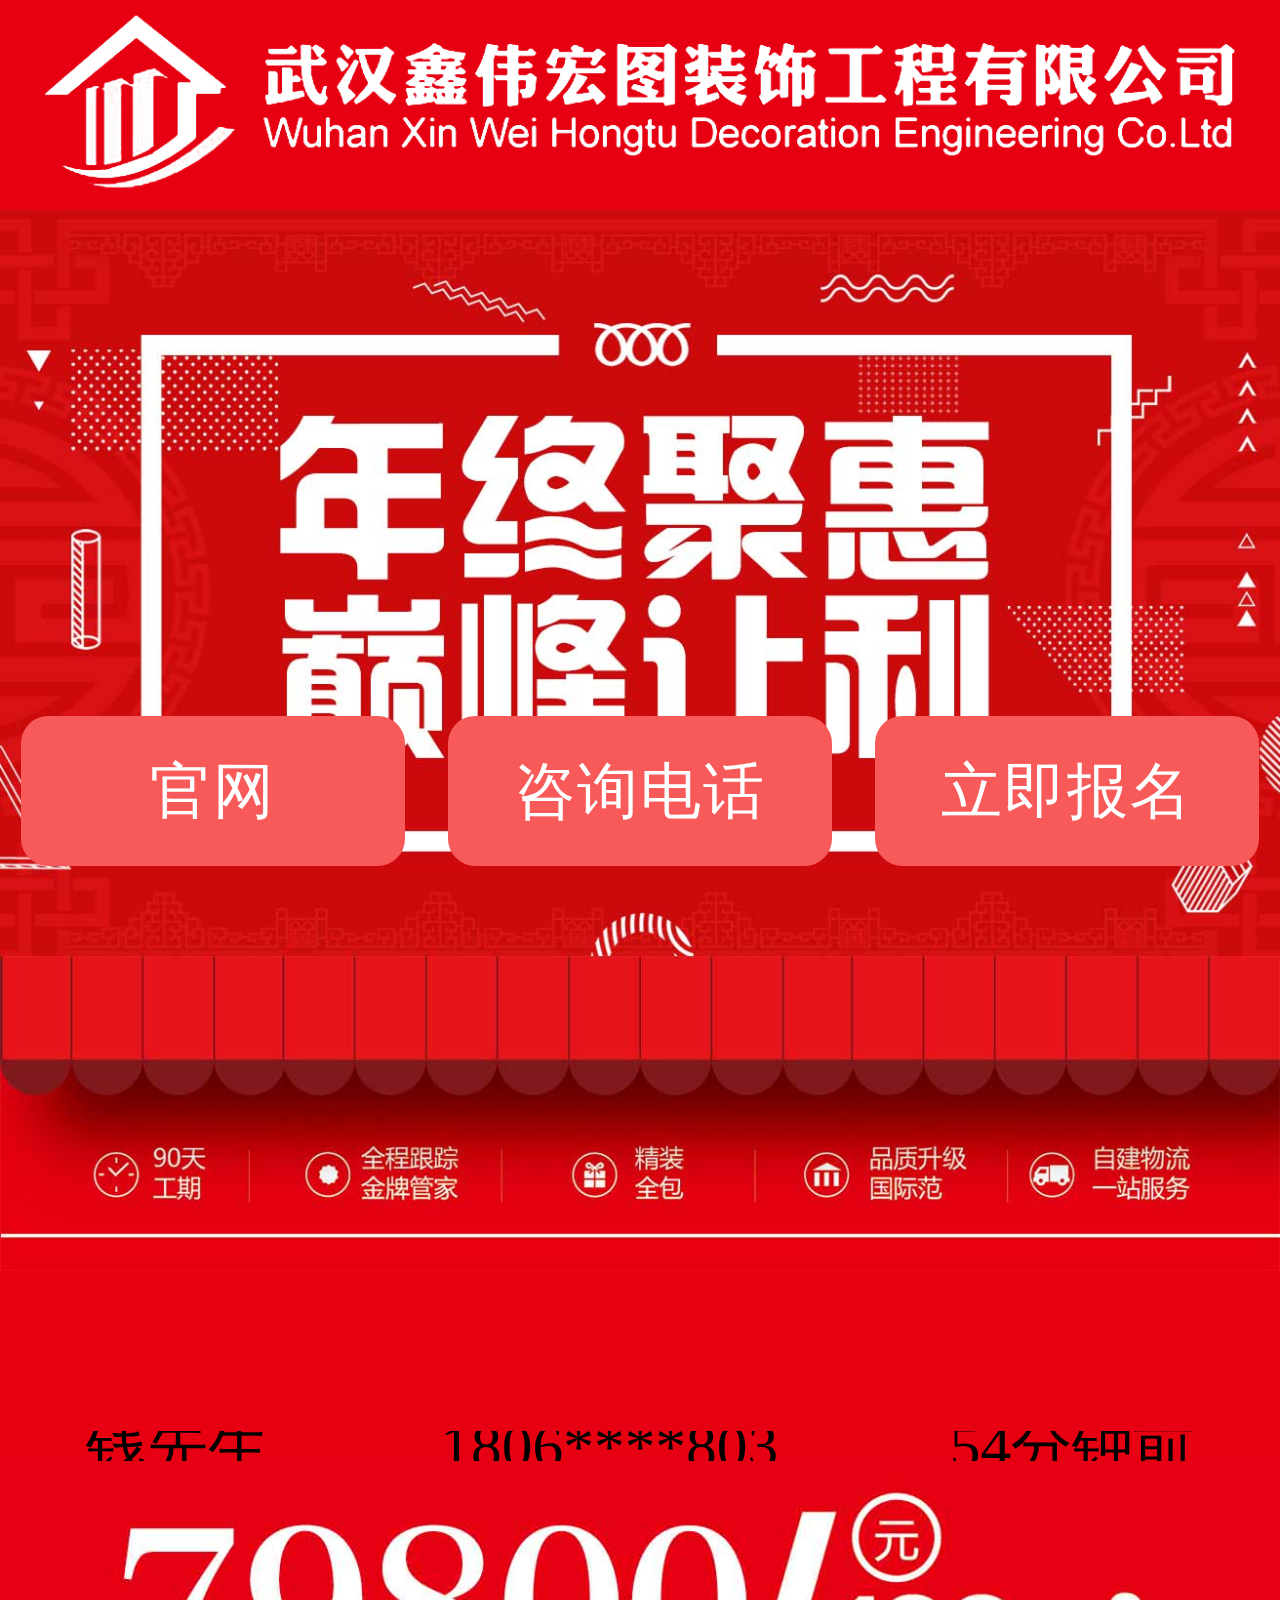
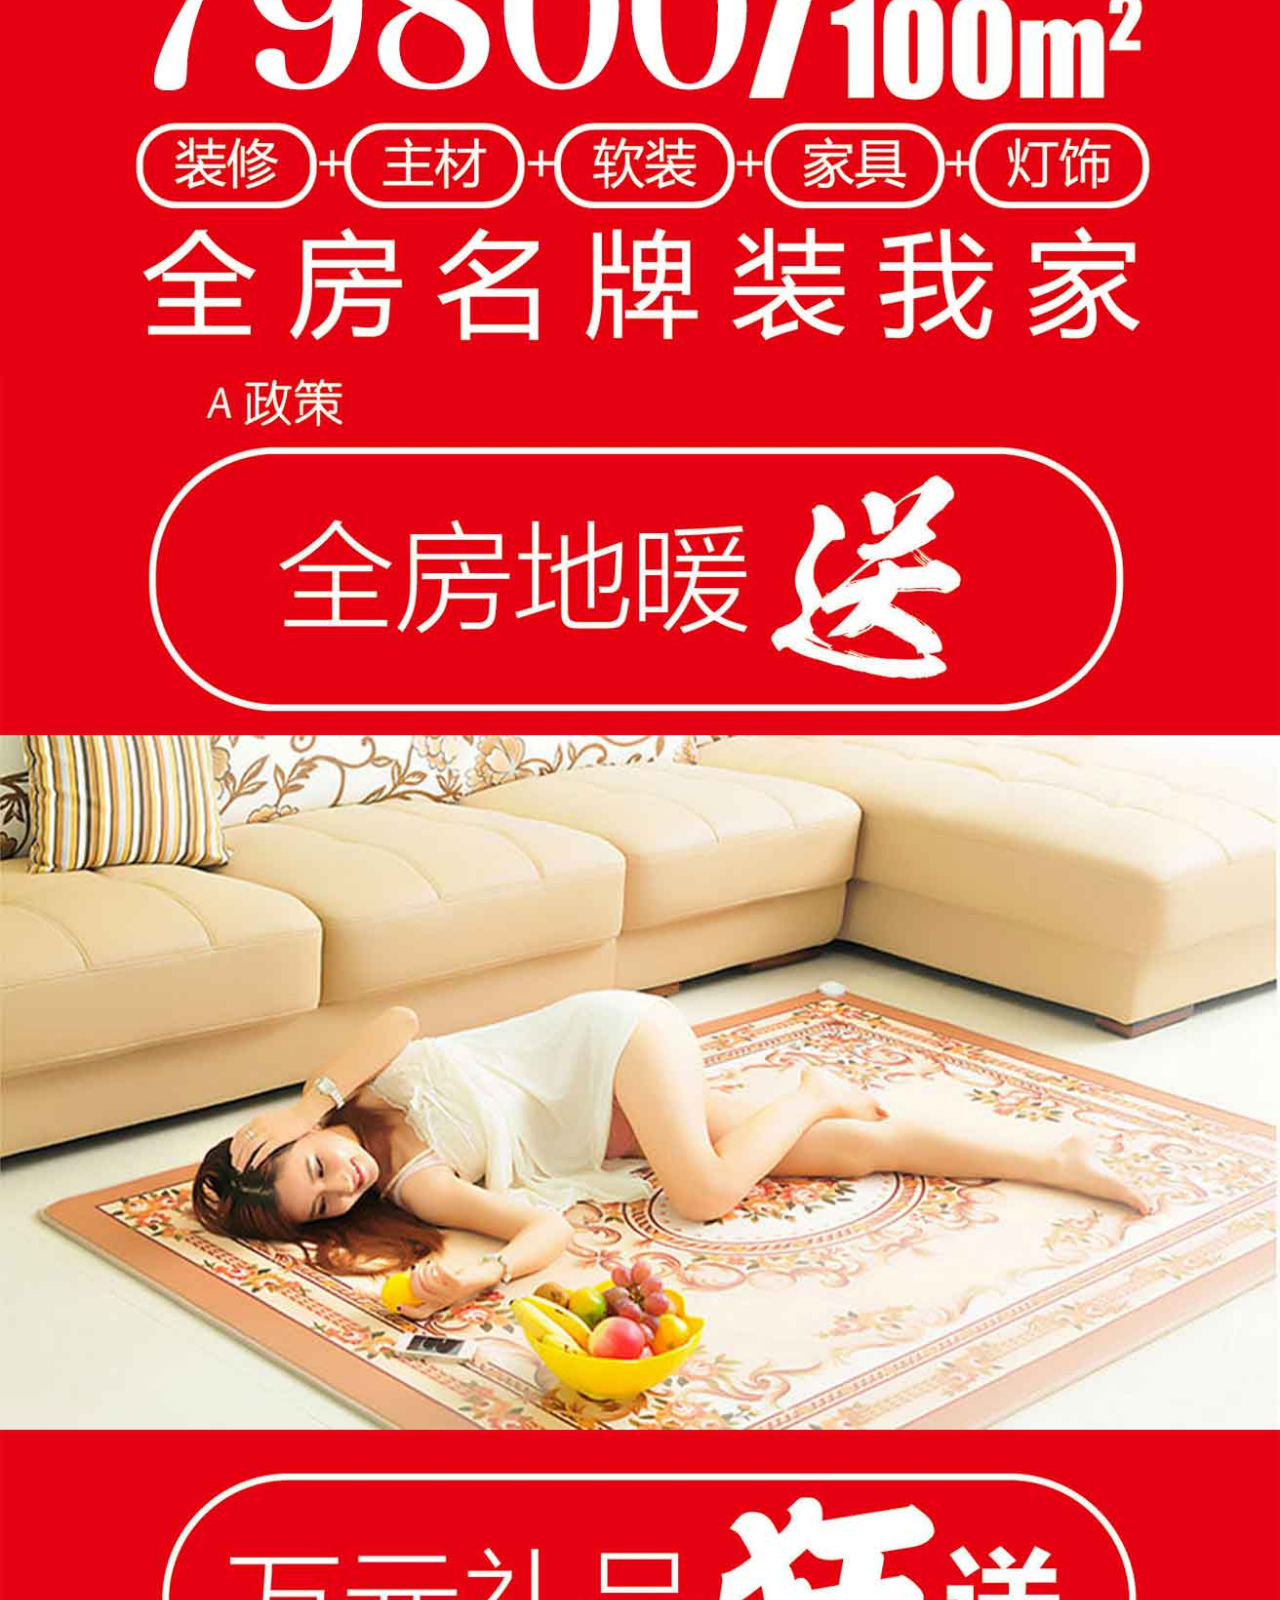
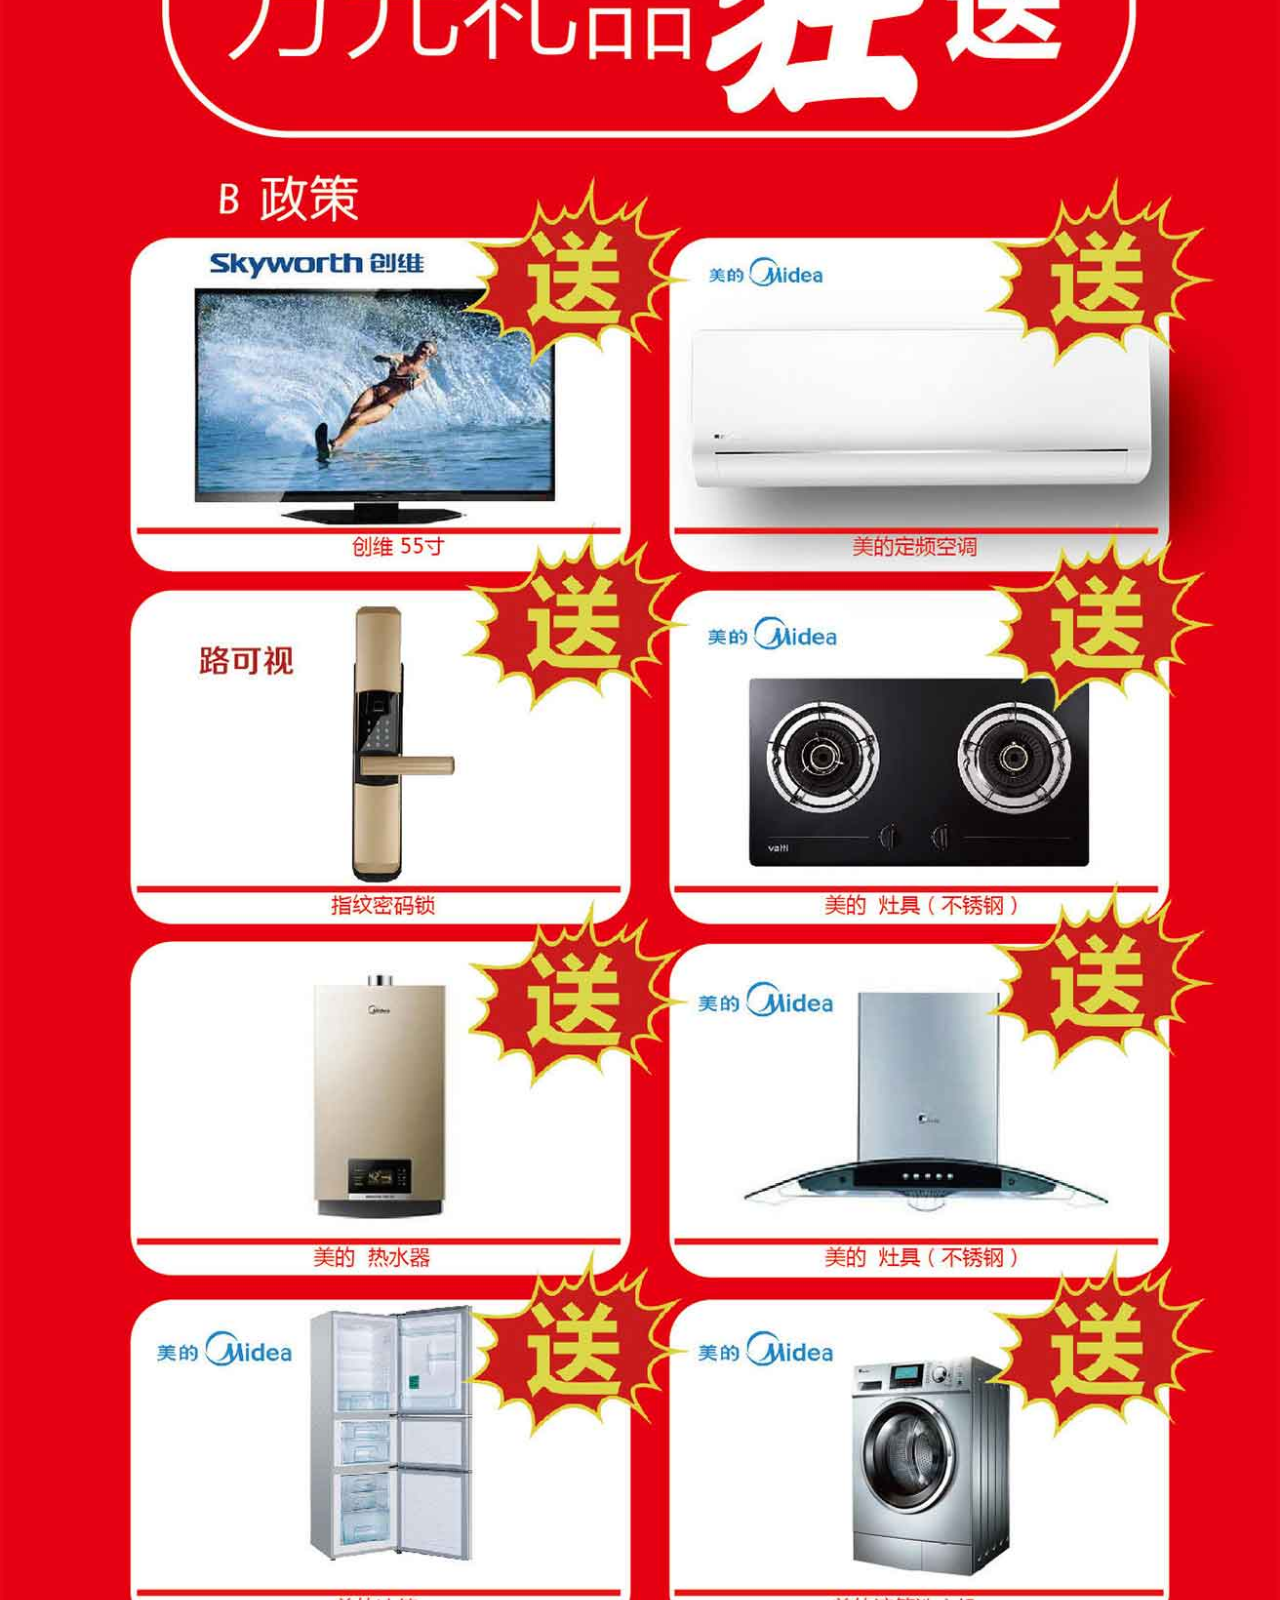
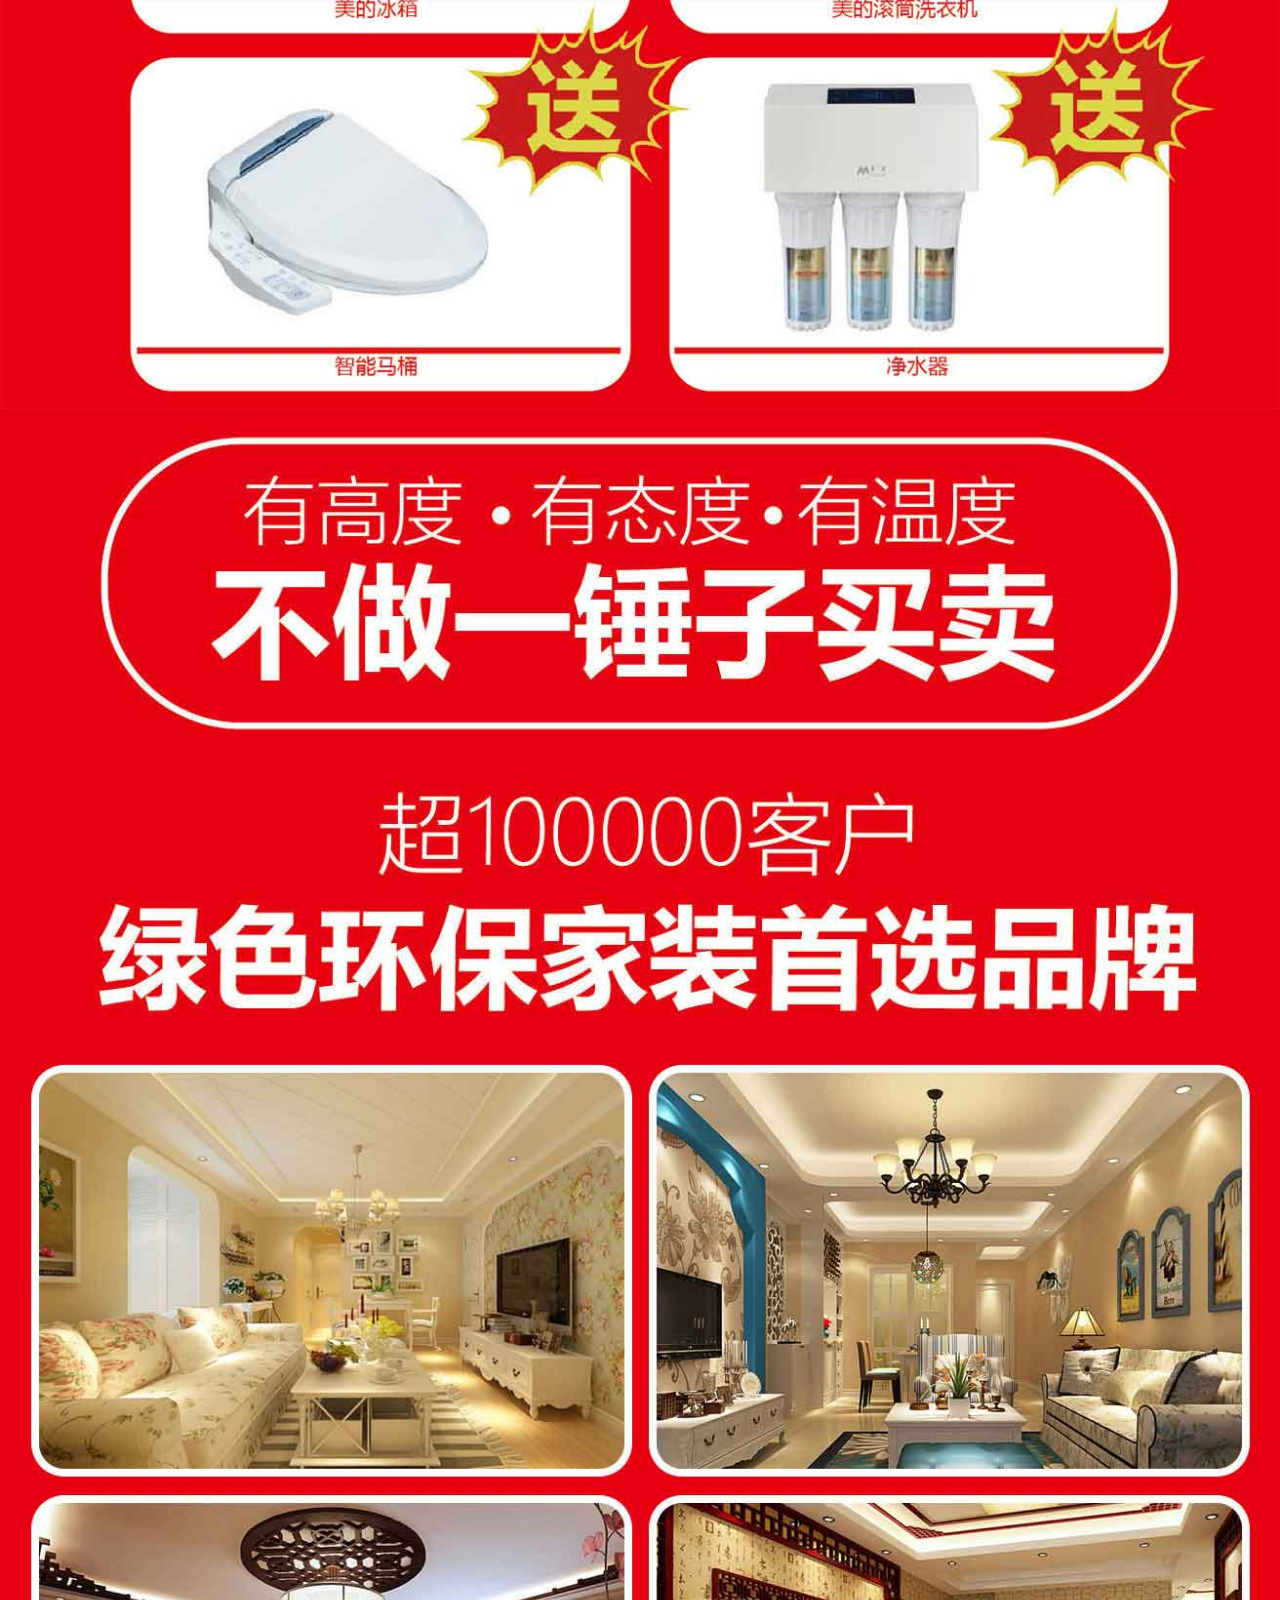
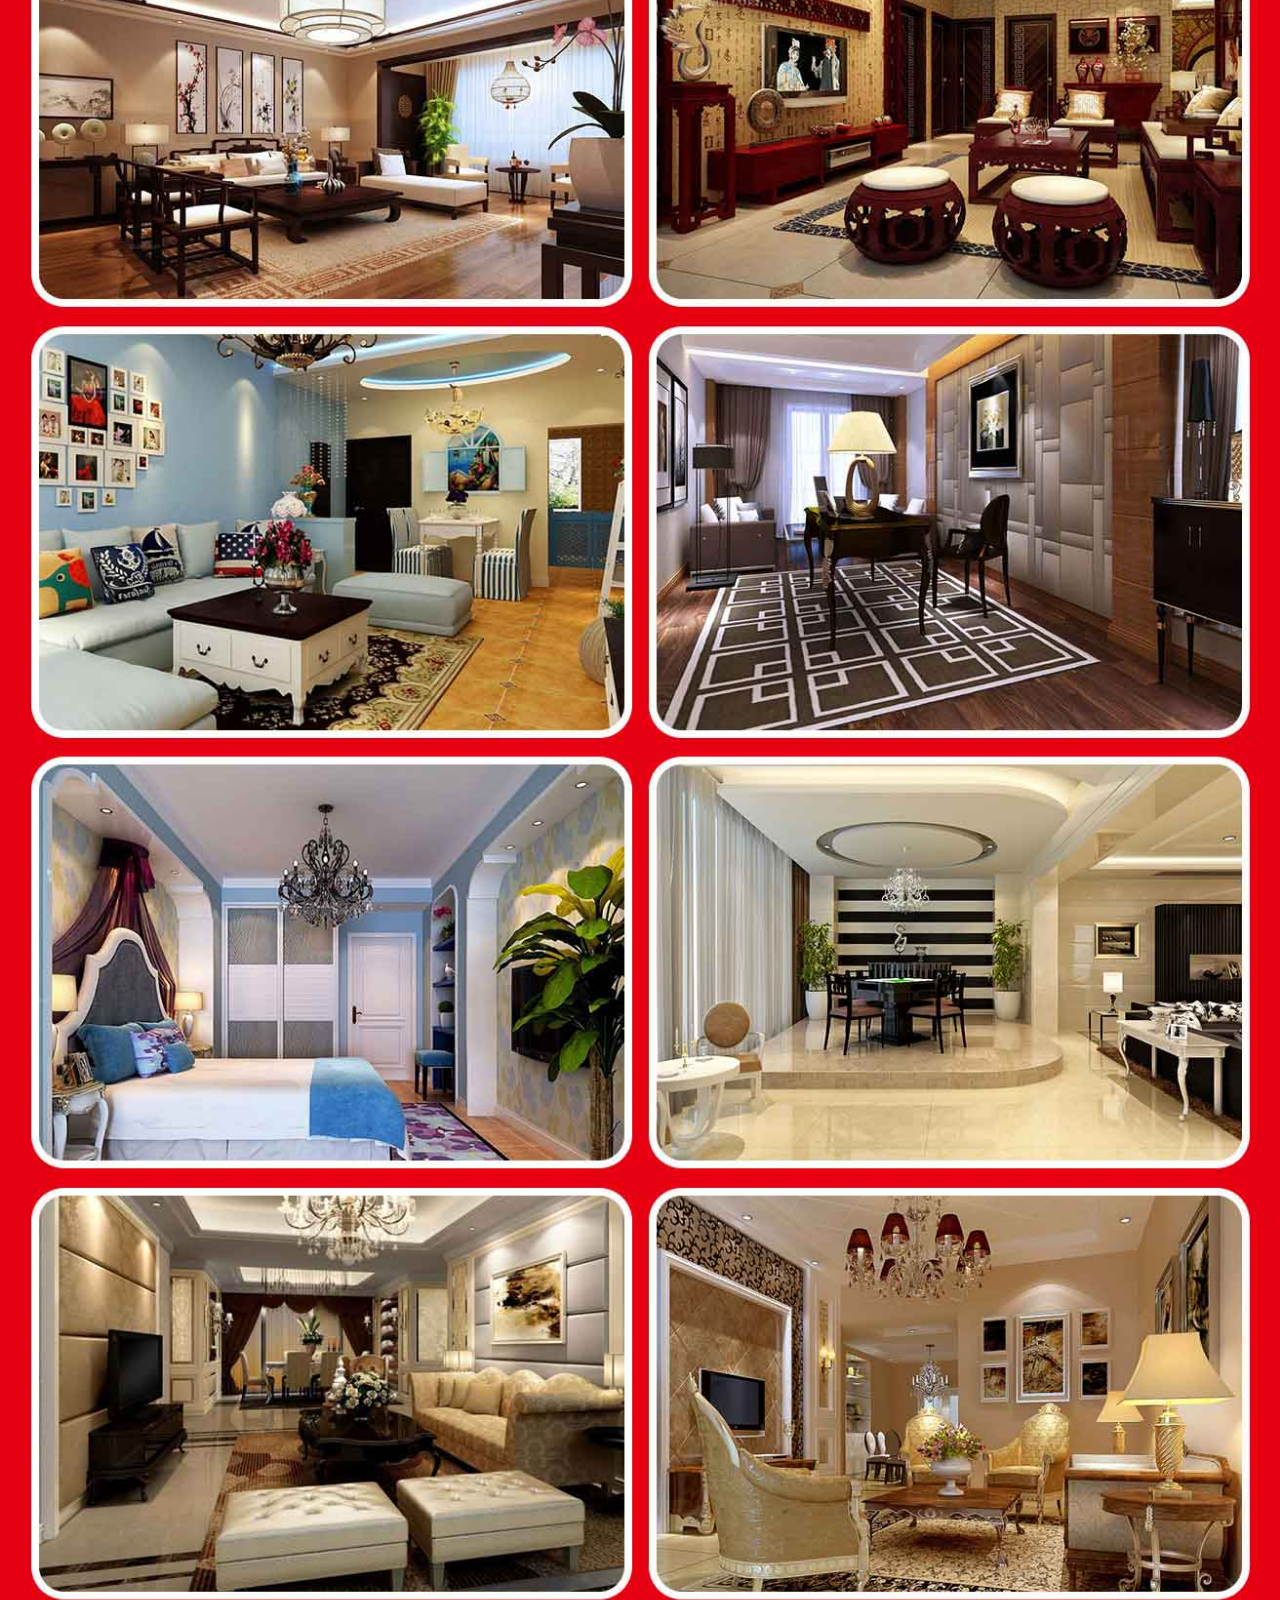
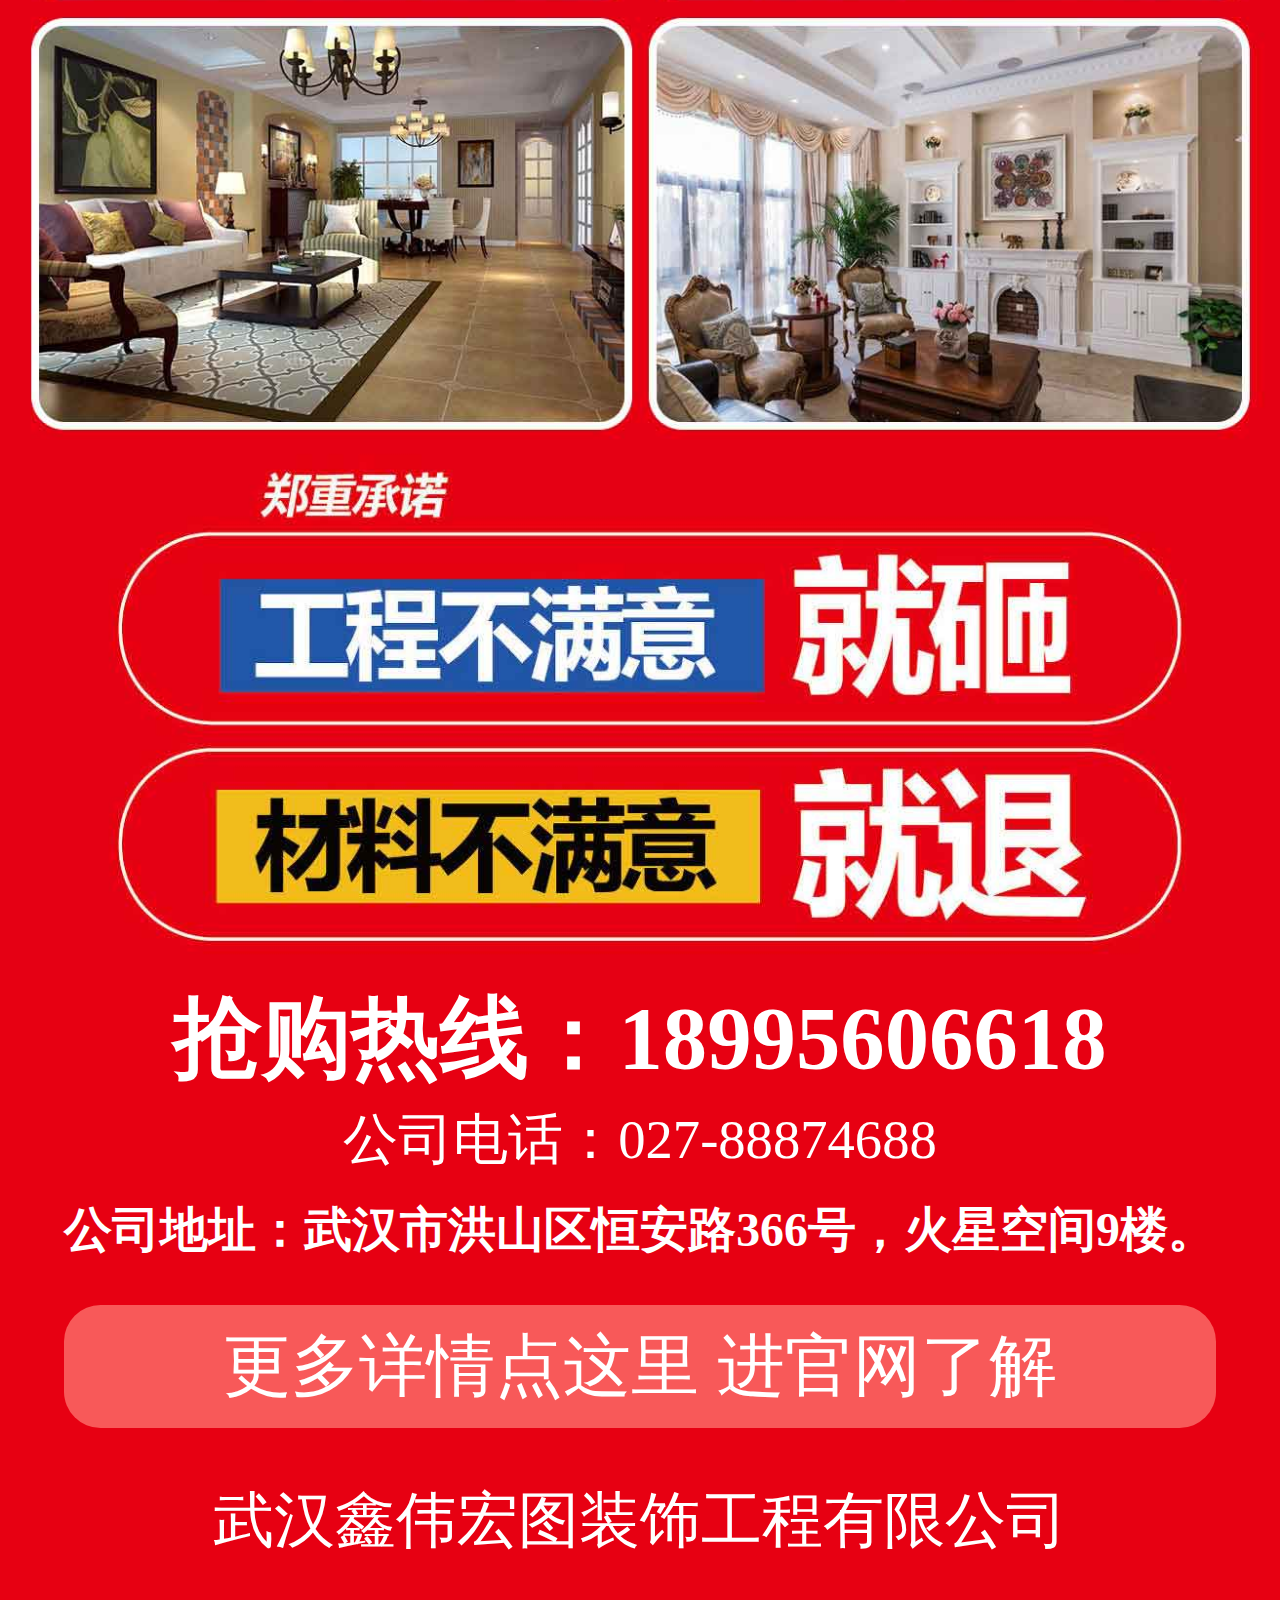
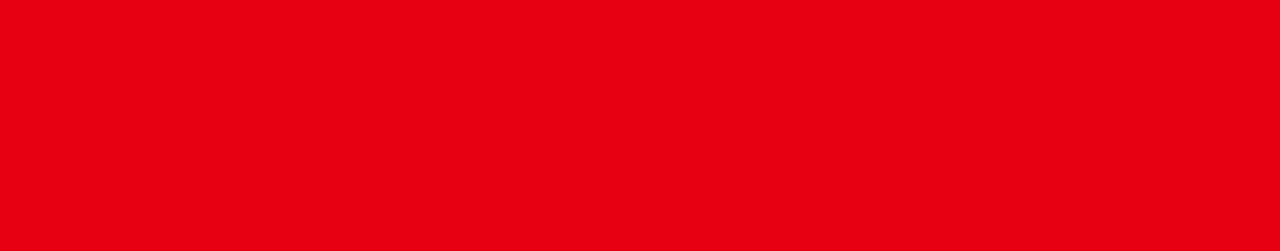
<file: index.html>
<!DOCTYPE html>
<html lang="en">
<head>
    <meta charset="UTF-8">
    <meta name="viewport" content="width=device-width,initial-scale=1.0, minimum-scale=1.0, maximum-scale=1.0, user-scalable=no"/>
    <title>鑫伟宏图</title>
    <link rel="stylesheet" href="css/index.css">
    <script src="js/common/jquery.js"></script>
    <script src="js/common/swiper.jquery.js"></script>
    <script src="js/common/resize.js"></script>
    <style>
        .swiper-container {
            margin-top: 10px;;
            height: 30px;
            line-height:30px;
        }
        .swiper-slide{
            overflow: hidden;
            display: flex;
            justify-content: space-around;
            align-items: center;
            font-size: .18rem;;
        }

    </style>
</head>
<body>
<img src="images/top.jpg" alt="">
<img src="images/submit.jpg" alt="">
<script charset="UTF-8" defer>(function(h){function n(a){return null===a?null:a.scrollHeight>a.clientHeight?a:n(a.parentNode)}function t(b){if(b.data){var f=JSON.parse(b.data);!f.height||p||q||(d.style.height=+f.height+"px");if(f.getter){b={};var f=[].concat(f.getter),k,h=f.length,m,c,g,e;for(k=0;k<h;k++){m=k;c=f[k]||{};c.n&&(m=c.n);g=null;try{switch(c.t){case "window":e=window;break;case "scrollParent":e=n(a)||window;break;default:e=a}if(c.e)if("rect"===c.v){g={};var l=e.getBoundingClientRect();g={top:l.top,left:l.left,width:l.width,height:l.height}}else g=e[c.v].apply(e,[].concat(c.e))||!0;else c.s?(e[c.v]=c.s,g=!0):g=e[c.v]||!1}catch(u){}b[m]=g}b.innerState=!p&&!q;a.contentWindow.postMessage(JSON.stringify({queryRes:b}),"*")}}}for(var r=h.document,b=r.documentElement;b.childNodes.length&&1==b.lastChild.nodeType;)b=b.lastChild;var d=b.parentNode,a=r.createElement("iframe");d.style.overflowY="auto";d.style.overflowX="hidden";var p=d.style.height&&"auto"!==d.style.height,q="absolute"===d.style.position||window.getComputedStyle&&"absolute"===window.getComputedStyle(d,null).getPropertyValue("position")||d.currentStyle&&"absolute"===d.currentStyle.position;h.addEventListener&&h.addEventListener("message",t,!1);a.src="http://cn.mikecrm.com/BRgn2HP";a.id="mkinBRgn2HP";a.onload=function(){a.contentWindow.postMessage(JSON.stringify({cif:1}),"*")};a.frameBorder=0;a.scrolling="no";a.style.display="block";a.style.minWidth="100%";a.style.width="100px";a.style.height="100%";a.style.border="none";a.style.overflow="auto";d.insertBefore(a,b)})(window);</script>

<div class="swiper-container">
    <div class="swiper-wrapper">
        <div class="swiper-slide">
            <span class="text name">赵先生</span >
            <span class="text phone">1896****907</span>
            <span class="text time">37分钟前</span>
        </div>
        <div class="swiper-slide">
            <span class="text name">钱先生</span >
            <span class="text phone">1806****803</span>
            <span class="text time">54分钟前</span>
        </div>
        <div class="swiper-slide">
            <span class="text name">孙先生</span >
            <span class="text phone">1816****704</span>
            <span class="text time">1小时前</span>
        </div>
        <div class="swiper-slide">
            <span class="text name">李先生</span >
            <span class="text phone">1556****605</span>
            <span class="text time">2小时前</span>
        </div>
        <div class="swiper-slide">
            <span class="text name">周先生</span >
            <span class="text phone">1506****506</span>
            <span class="text time">3小时前</span>
        </div>
        <div class="swiper-slide">
            <span class="text name">吴先生</span >
            <span class="text phone">1306****203</span>
            <span class="text time">4小时前</span>
        </div>
        <div class="swiper-slide">
            <span class="text name">郑先生</span >
            <span class="text phone">1316****305</span>
            <span class="text time">5小时前</span>
        </div>
    </div>
</div>

<img src="images/index.jpg" alt="">
<p style="font-size: .26rem;font-weight: 600">抢购热线：18995606618</p>
<p style="font-size: .16rem;line-height: .26rem;">公司电话：027-88874688 </p>
<p  style="line-height: .24rem;"><b style="font-size: .14rem;">公司地址：武汉市洪山区恒安路366号，火星空间9楼。</b></p>
<div>
    <a class="jinru" href="http://m.xwhtzs.com/html/zthd/3273.html" >更多详情点这里 进官网了解</a>
</div>

<p  class="pad">武汉鑫伟宏图装饰工程有限公司</p>
<div class="footer">
    <!--<a style="display: none" class="weixin" href="weixin://13971063727"><div class="icon"></div>微信咨询</a>
    <a class="tel" href="tel:13971063723"><div class="icon"></div>电话咨询</a>
    <a class="shouye" href="http://xwhtzs.com/"><div class="icon"></div>官网</a>-->
    <a style="" class="" href="">官网</a>
    <a style="" class="" href="">咨询电话</a>
    <a style="" class="" href="./submit.html">立即报名</a>
</div>
<script>
    var mySwiper = new Swiper('.swiper-container', {
        direction : 'vertical',
        loop : true,
        autoplay:true,
        speed:1500,
        pagination: '.swiper-pagination',
        paginationClickable: true
    });
</script>

</body>

</html>
</file>
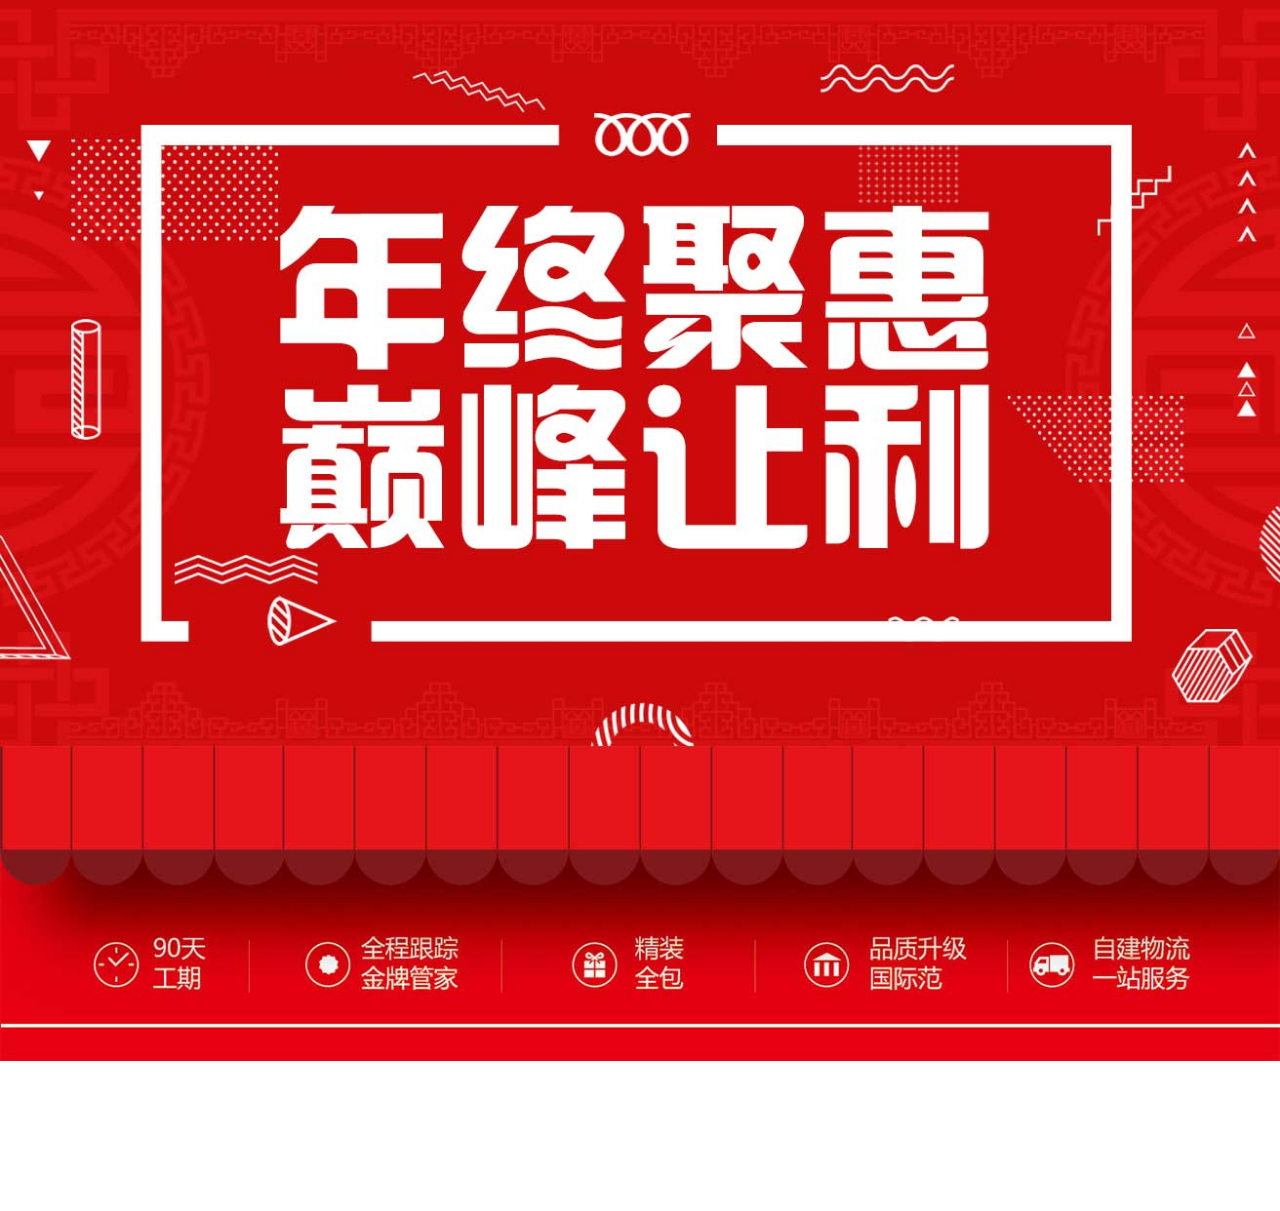
<file: submit.html>
<!DOCTYPE html>
<html lang="en">
<head>
    <meta charset="UTF-8">
    <meta name="viewport" content="width=device-width,initial-scale=1.0, minimum-scale=1.0, maximum-scale=1.0, user-scalable=no"/>
    <title>鑫伟宏图</title>
    <script src="js/common/jquery.js"></script>
    <script src="js/common/swiper.jquery.js"></script>
    <script src="js/common/resize.js"></script>
    <style>
        *{padding:0;margin:0;}
        img{border:0}
    </style>

    <script>
        //window.location.replace("http://www.baidu.com")//   js跳转
        //window.location.href="http://www.baidu.com";
    </script>
</head>
<body>
<img style="width:100%;display: block" src="images/submit.jpg" alt="">
<script charset="UTF-8" defer>(function(h){function n(a){return null===a?null:a.scrollHeight>a.clientHeight?a:n(a.parentNode)}function t(b){if(b.data){var f=JSON.parse(b.data);!f.height||p||q||(d.style.height=+f.height+"px");if(f.getter){b={};var f=[].concat(f.getter),k,h=f.length,m,c,g,e;for(k=0;k<h;k++){m=k;c=f[k]||{};c.n&&(m=c.n);g=null;try{switch(c.t){case "window":e=window;break;case "scrollParent":e=n(a)||window;break;default:e=a}if(c.e)if("rect"===c.v){g={};var l=e.getBoundingClientRect();g={top:l.top,left:l.left,width:l.width,height:l.height}}else g=e[c.v].apply(e,[].concat(c.e))||!0;else c.s?(e[c.v]=c.s,g=!0):g=e[c.v]||!1}catch(u){}b[m]=g}b.innerState=!p&&!q;a.contentWindow.postMessage(JSON.stringify({queryRes:b}),"*")}}}for(var r=h.document,b=r.documentElement;b.childNodes.length&&1==b.lastChild.nodeType;)b=b.lastChild;var d=b.parentNode,a=r.createElement("iframe");d.style.overflowY="auto";d.style.overflowX="hidden";var p=d.style.height&&"auto"!==d.style.height,q="absolute"===d.style.position||window.getComputedStyle&&"absolute"===window.getComputedStyle(d,null).getPropertyValue("position")||d.currentStyle&&"absolute"===d.currentStyle.position;h.addEventListener&&h.addEventListener("message",t,!1);a.src="http://cn.mikecrm.com/BRgn2HP";a.id="mkinBRgn2HP";a.onload=function(){a.contentWindow.postMessage(JSON.stringify({cif:1}),"*")};a.frameBorder=0;a.scrolling="no";a.style.display="block";a.style.minWidth="100%";a.style.width="100px";a.style.height="100%";a.style.border="none";a.style.overflow="auto";d.insertBefore(a,b)})(window);</script>
<div></div>

<script>

</script>
</body>
</html>
</file>
<file: css/index.css>
@charset "UTF-8";
/*! normalize.css v5.0.0 | MIT License | github.com/necolas/normalize.css */
/**
 * 1. Change the default font family in all browsers (opinionated).
 * 2. Correct the line height in all browsers.
 * 3. Prevent adjustments of font size after orientation changes in
 *    IE on Windows Phone and in iOS.
 */
/* Document
   ========================================================================== */
html {
  font-family: sans-serif;
  /* 1 */
  line-height: 1.15;
  /* 2 */
  -ms-text-size-adjust: 100%;
  /* 3 */
  -webkit-text-size-adjust: 100%;
  /* 3 */ }

/* Sections
   ========================================================================== */
/**
 * Remove the margin in all browsers (opinionated).
 */
body {
  margin: 0; }

/**
 * Add the correct display in IE 9-.
 */
article,
aside,
footer,
header,
nav,
section {
  display: block; }

/**
 * Correct the font size and margin on `h1` elements within `section` and
 * `article` contexts in Chrome, Firefox, and Safari.
 */
h1 {
  font-size: 2em;
  margin: 0.67em 0; }

/* Grouping content
   ========================================================================== */
/**
 * Add the correct display in IE 9-.
 * 1. Add the correct display in IE.
 */
figcaption,
figure,
main {
  /* 1 */
  display: block; }

/**
 * Add the correct margin in IE 8.
 */
figure {
  margin: 1em 40px; }

/**
 * 1. Add the correct box sizing in Firefox.
 * 2. Show the overflow in Edge and IE.
 */
hr {
  box-sizing: content-box;
  /* 1 */
  height: 0;
  /* 1 */
  overflow: visible;
  /* 2 */ }

/**
 * 1. Correct the inheritance and scaling of font size in all browsers.
 * 2. Correct the odd `em` font sizing in all browsers.
 */
pre {
  font-family: monospace, monospace;
  /* 1 */
  font-size: 1em;
  /* 2 */ }

/* Text-level semantics
   ========================================================================== */
/**
 * 1. Remove the gray background on active links in IE 10.
 * 2. Remove gaps in links underline in iOS 8+ and Safari 8+.
 */
a {
  background-color: transparent;
  /* 1 */
  -webkit-text-decoration-skip: objects;
  /* 2 */ }

/**
 * Remove the outline on focused links when they are also active or hovered
 * in all browsers (opinionated).
 */
a:active,
a:hover {
  outline-width: 0; }

/**
 * 1. Remove the bottom border in Firefox 39-.
 * 2. Add the correct text decoration in Chrome, Edge, IE, Opera, and Safari.
 */
abbr[title] {
  border-bottom: none;
  /* 1 */
  text-decoration: underline;
  /* 2 */
  text-decoration: underline dotted;
  /* 2 */ }

/**
 * Prevent the duplicate application of `bolder` by the next rule in Safari 6.
 */
b,
strong {
  font-weight: inherit; }

/**
 * Add the correct font weight in Chrome, Edge, and Safari.
 */
b,
strong {
  font-weight: bolder; }

/**
 * 1. Correct the inheritance and scaling of font size in all browsers.
 * 2. Correct the odd `em` font sizing in all browsers.
 */
code,
kbd,
samp {
  font-family: monospace, monospace;
  /* 1 */
  font-size: 1em;
  /* 2 */ }

/**
 * Add the correct font style in Android 4.3-.
 */
dfn {
  font-style: italic; }

/**
 * Add the correct background and color in IE 9-.
 */
mark {
  background-color: #ff0;
  color: #000; }

/**
 * Add the correct font size in all browsers.
 */
small {
  font-size: 80%; }

/**
 * Prevent `sub` and `sup` elements from affecting the line height in
 * all browsers.
 */
sub,
sup {
  font-size: 75%;
  line-height: 0;
  position: relative;
  vertical-align: baseline; }

sub {
  bottom: -0.25em; }

sup {
  top: -0.5em; }

/* Embedded content
   ========================================================================== */
/**
 * Add the correct display in IE 9-.
 */
audio,
video {
  display: inline-block; }

/**
 * Add the correct display in iOS 4-7.
 */
audio:not([controls]) {
  display: none;
  height: 0; }

/**
 * Remove the border on images inside links in IE 10-.
 */
img {
  border-style: none; }

/**
 * Hide the overflow in IE.
 */
svg:not(:root) {
  overflow: hidden; }

/* Forms
   ========================================================================== */
/**
 * 1. Change the font styles in all browsers (opinionated).
 * 2. Remove the margin in Firefox and Safari.
 */
button,
input,
optgroup,
select,
textarea {
  font-family: sans-serif;
  /* 1 */
  font-size: 100%;
  /* 1 */
  line-height: 1.15;
  /* 1 */
  margin: 0;
  /* 2 */ }

/**
 * Show the overflow in IE.
 * 1. Show the overflow in Edge.
 */
button,
input {
  /* 1 */
  overflow: visible; }

/**
 * Remove the inheritance of text transform in Edge, Firefox, and IE.
 * 1. Remove the inheritance of text transform in Firefox.
 */
button,
select {
  /* 1 */
  text-transform: none; }

/**
 * 1. Prevent a WebKit bug where (2) destroys native `audio` and `video`
 *    controls in Android 4.
 * 2. Correct the inability to style clickable types in iOS and Safari.
 */
button,
html [type="button"],
[type="reset"],
[type="submit"] {
  -webkit-appearance: button;
  /* 2 */ }

/**
 * Remove the inner border and padding in Firefox.
 */
button::-moz-focus-inner,
[type="button"]::-moz-focus-inner,
[type="reset"]::-moz-focus-inner,
[type="submit"]::-moz-focus-inner {
  border-style: none;
  padding: 0; }

/**
 * Restore the focus styles unset by the previous rule.
 */
button:-moz-focusring,
[type="button"]:-moz-focusring,
[type="reset"]:-moz-focusring,
[type="submit"]:-moz-focusring {
  outline: 1px dotted ButtonText; }

/**
 * Change the border, margin, and padding in all browsers (opinionated).
 */
fieldset {
  border: 1px solid #c0c0c0;
  margin: 0 2px;
  padding: 0.35em 0.625em 0.75em; }

/**
 * 1. Correct the text wrapping in Edge and IE.
 * 2. Correct the color inheritance from `fieldset` elements in IE.
 * 3. Remove the padding so developers are not caught out when they zero out
 *    `fieldset` elements in all browsers.
 */
legend {
  box-sizing: border-box;
  /* 1 */
  color: inherit;
  /* 2 */
  display: table;
  /* 1 */
  max-width: 100%;
  /* 1 */
  padding: 0;
  /* 3 */
  white-space: normal;
  /* 1 */ }

/**
 * 1. Add the correct display in IE 9-.
 * 2. Add the correct vertical alignment in Chrome, Firefox, and Opera.
 */
progress {
  display: inline-block;
  /* 1 */
  vertical-align: baseline;
  /* 2 */ }

/**
 * Remove the default vertical scrollbar in IE.
 */
textarea {
  overflow: auto; }

/**
 * 1. Add the correct box sizing in IE 10-.
 * 2. Remove the padding in IE 10-.
 */
[type="checkbox"],
[type="radio"] {
  box-sizing: border-box;
  /* 1 */
  padding: 0;
  /* 2 */ }

/**
 * Correct the cursor style of increment and decrement buttons in Chrome.
 */
[type="number"]::-webkit-inner-spin-button,
[type="number"]::-webkit-outer-spin-button {
  height: auto; }

/**
 * 1. Correct the odd appearance in Chrome and Safari.
 * 2. Correct the outline style in Safari.
 */
[type="search"] {
  -webkit-appearance: textfield;
  /* 1 */
  outline-offset: -2px;
  /* 2 */ }

/**
 * Remove the inner padding and cancel buttons in Chrome and Safari on macOS.
 */
[type="search"]::-webkit-search-cancel-button,
[type="search"]::-webkit-search-decoration {
  -webkit-appearance: none; }

/**
 * 1. Correct the inability to style clickable types in iOS and Safari.
 * 2. Change font properties to `inherit` in Safari.
 */
::-webkit-file-upload-button {
  -webkit-appearance: button;
  /* 1 */
  font: inherit;
  /* 2 */ }

/* Interactive
   ========================================================================== */
/*
 * Add the correct display in IE 9-.
 * 1. Add the correct display in Edge, IE, and Firefox.
 */
details,
menu {
  display: block; }

/*
 * Add the correct display in all browsers.
 */
summary {
  display: list-item; }

/* Scripting
   ========================================================================== */
/**
 * Add the correct display in IE 9-.
 */
canvas {
  display: inline-block; }

/**
 * Add the correct display in IE.
 */
template {
  display: none; }

/* Hidden
   ========================================================================== */
/**
 * Add the correct display in IE 10-.
 */
[hidden] {
  display: none; }

/**
 * Swiper 3.4.1
 * Most modern mobile touch slider and framework with hardware accelerated transitions
 * 
 * http://www.idangero.us/swiper/
 * 
 * Copyright 2016, Vladimir Kharlampidi
 * The iDangero.us
 * http://www.idangero.us/
 * 
 * Licensed under MIT
 * 
 * Released on: December 13, 2016
 */
.swiper-container {
  margin-left: auto;
  margin-right: auto;
  position: relative;
  overflow: hidden;
  z-index: 1; }

.swiper-container-no-flexbox .swiper-slide {
  float: left; }

.swiper-container-vertical > .swiper-wrapper {
  -webkit-box-orient: vertical;
  -moz-box-orient: vertical;
  -ms-flex-direction: column;
  -webkit-flex-direction: column;
  flex-direction: column; }

.swiper-wrapper {
  position: relative;
  width: 100%;
  height: 100%;
  z-index: 1;
  display: -webkit-box;
  display: -moz-box;
  display: -ms-flexbox;
  display: -webkit-flex;
  display: flex;
  -webkit-transition-property: -webkit-transform;
  -moz-transition-property: -moz-transform;
  -o-transition-property: -o-transform;
  -ms-transition-property: -ms-transform;
  transition-property: transform;
  -webkit-box-sizing: content-box;
  -moz-box-sizing: content-box;
  box-sizing: content-box; }

.swiper-container-android .swiper-slide, .swiper-wrapper {
  -webkit-transform: translate3d(0, 0, 0);
  -moz-transform: translate3d(0, 0, 0);
  -o-transform: translate(0, 0);
  -ms-transform: translate3d(0, 0, 0);
  transform: translate3d(0, 0, 0); }

.swiper-container-multirow > .swiper-wrapper {
  -webkit-box-lines: multiple;
  -moz-box-lines: multiple;
  -ms-flex-wrap: wrap;
  -webkit-flex-wrap: wrap;
  flex-wrap: wrap; }

.swiper-container-free-mode > .swiper-wrapper {
  -webkit-transition-timing-function: ease-out;
  -moz-transition-timing-function: ease-out;
  -ms-transition-timing-function: ease-out;
  -o-transition-timing-function: ease-out;
  transition-timing-function: ease-out;
  margin: 0 auto; }

.swiper-slide {
  -webkit-flex-shrink: 0;
  -ms-flex: 0 0 auto;
  flex-shrink: 0;
  width: 100%;
  height: 100%;
  position: relative; }

.swiper-container-autoheight, .swiper-container-autoheight .swiper-slide {
  height: auto; }

.swiper-container-autoheight .swiper-wrapper {
  -webkit-box-align: start;
  -ms-flex-align: start;
  -webkit-align-items: flex-start;
  align-items: flex-start;
  -webkit-transition-property: -webkit-transform,height;
  -moz-transition-property: -moz-transform;
  -o-transition-property: -o-transform;
  -ms-transition-property: -ms-transform;
  transition-property: transform,height; }

.swiper-container .swiper-notification {
  position: absolute;
  left: 0;
  top: 0;
  pointer-events: none;
  opacity: 0;
  z-index: -1000; }

.swiper-wp8-horizontal {
  -ms-touch-action: pan-y;
  touch-action: pan-y; }

.swiper-wp8-vertical {
  -ms-touch-action: pan-x;
  touch-action: pan-x; }

.swiper-button-next, .swiper-button-prev {
  position: absolute;
  top: 50%;
  width: 27px;
  height: 44px;
  margin-top: -22px;
  z-index: 10;
  cursor: pointer;
  -moz-background-size: 27px 44px;
  -webkit-background-size: 27px 44px;
  background-size: 27px 44px;
  background-position: center;
  background-repeat: no-repeat; }

.swiper-button-next.swiper-button-disabled, .swiper-button-prev.swiper-button-disabled {
  opacity: .35;
  cursor: auto;
  pointer-events: none; }

.swiper-button-prev, .swiper-container-rtl .swiper-button-next {
  background-image: url("data:image/svg+xml;charset=utf-8,%3Csvg%20xmlns%3D'http%3A%2F%2Fwww.w3.org%2F2000%2Fsvg'%20viewBox%3D'0%200%2027%2044'%3E%3Cpath%20d%3D'M0%2C22L22%2C0l2.1%2C2.1L4.2%2C22l19.9%2C19.9L22%2C44L0%2C22L0%2C22L0%2C22z'%20fill%3D'%23007aff'%2F%3E%3C%2Fsvg%3E");
  left: 10px;
  right: auto; }

.swiper-button-prev.swiper-button-black, .swiper-container-rtl .swiper-button-next.swiper-button-black {
  background-image: url("data:image/svg+xml;charset=utf-8,%3Csvg%20xmlns%3D'http%3A%2F%2Fwww.w3.org%2F2000%2Fsvg'%20viewBox%3D'0%200%2027%2044'%3E%3Cpath%20d%3D'M0%2C22L22%2C0l2.1%2C2.1L4.2%2C22l19.9%2C19.9L22%2C44L0%2C22L0%2C22L0%2C22z'%20fill%3D'%23000000'%2F%3E%3C%2Fsvg%3E"); }

.swiper-button-prev.swiper-button-white, .swiper-container-rtl .swiper-button-next.swiper-button-white {
  background-image: url("data:image/svg+xml;charset=utf-8,%3Csvg%20xmlns%3D'http%3A%2F%2Fwww.w3.org%2F2000%2Fsvg'%20viewBox%3D'0%200%2027%2044'%3E%3Cpath%20d%3D'M0%2C22L22%2C0l2.1%2C2.1L4.2%2C22l19.9%2C19.9L22%2C44L0%2C22L0%2C22L0%2C22z'%20fill%3D'%23ffffff'%2F%3E%3C%2Fsvg%3E"); }

.swiper-button-next, .swiper-container-rtl .swiper-button-prev {
  background-image: url("data:image/svg+xml;charset=utf-8,%3Csvg%20xmlns%3D'http%3A%2F%2Fwww.w3.org%2F2000%2Fsvg'%20viewBox%3D'0%200%2027%2044'%3E%3Cpath%20d%3D'M27%2C22L27%2C22L5%2C44l-2.1-2.1L22.8%2C22L2.9%2C2.1L5%2C0L27%2C22L27%2C22z'%20fill%3D'%23007aff'%2F%3E%3C%2Fsvg%3E");
  right: 10px;
  left: auto; }

.swiper-button-next.swiper-button-black, .swiper-container-rtl .swiper-button-prev.swiper-button-black {
  background-image: url("data:image/svg+xml;charset=utf-8,%3Csvg%20xmlns%3D'http%3A%2F%2Fwww.w3.org%2F2000%2Fsvg'%20viewBox%3D'0%200%2027%2044'%3E%3Cpath%20d%3D'M27%2C22L27%2C22L5%2C44l-2.1-2.1L22.8%2C22L2.9%2C2.1L5%2C0L27%2C22L27%2C22z'%20fill%3D'%23000000'%2F%3E%3C%2Fsvg%3E"); }

.swiper-button-next.swiper-button-white, .swiper-container-rtl .swiper-button-prev.swiper-button-white {
  background-image: url("data:image/svg+xml;charset=utf-8,%3Csvg%20xmlns%3D'http%3A%2F%2Fwww.w3.org%2F2000%2Fsvg'%20viewBox%3D'0%200%2027%2044'%3E%3Cpath%20d%3D'M27%2C22L27%2C22L5%2C44l-2.1-2.1L22.8%2C22L2.9%2C2.1L5%2C0L27%2C22L27%2C22z'%20fill%3D'%23ffffff'%2F%3E%3C%2Fsvg%3E"); }

.swiper-pagination {
  position: absolute;
  text-align: center;
  -webkit-transition: .3s;
  -moz-transition: .3s;
  -o-transition: .3s;
  transition: .3s;
  -webkit-transform: translate3d(0, 0, 0);
  -ms-transform: translate3d(0, 0, 0);
  -o-transform: translate3d(0, 0, 0);
  transform: translate3d(0, 0, 0);
  z-index: 10; }

.swiper-pagination.swiper-pagination-hidden {
  opacity: 0; }

.swiper-container-horizontal > .swiper-pagination-bullets, .swiper-pagination-custom, .swiper-pagination-fraction {
  bottom: 10px;
  left: 0;
  width: 100%; }

.swiper-pagination-bullet {
  width: 8px;
  height: 8px;
  display: inline-block;
  border-radius: 100%;
  background: #000;
  opacity: .2; }

button.swiper-pagination-bullet {
  border: none;
  margin: 0;
  padding: 0;
  box-shadow: none;
  -moz-appearance: none;
  -ms-appearance: none;
  -webkit-appearance: none;
  appearance: none; }

.swiper-pagination-clickable .swiper-pagination-bullet {
  cursor: pointer; }

.swiper-pagination-white .swiper-pagination-bullet {
  background: #fff; }

.swiper-pagination-bullet-active {
  opacity: 1;
  background: #007aff; }

.swiper-pagination-white .swiper-pagination-bullet-active {
  background: #fff; }

.swiper-pagination-black .swiper-pagination-bullet-active {
  background: #000; }

.swiper-container-vertical > .swiper-pagination-bullets {
  right: 10px;
  top: 50%;
  -webkit-transform: translate3d(0, -50%, 0);
  -moz-transform: translate3d(0, -50%, 0);
  -o-transform: translate(0, -50%);
  -ms-transform: translate3d(0, -50%, 0);
  transform: translate3d(0, -50%, 0); }

.swiper-container-vertical > .swiper-pagination-bullets .swiper-pagination-bullet {
  margin: 5px 0;
  display: block; }

.swiper-container-horizontal > .swiper-pagination-bullets .swiper-pagination-bullet {
  margin: 0 5px; }

.swiper-pagination-progress {
  background: rgba(0, 0, 0, 0.25);
  position: absolute; }

.swiper-pagination-progress .swiper-pagination-progressbar {
  background: #007aff;
  position: absolute;
  left: 0;
  top: 0;
  width: 100%;
  height: 100%;
  -webkit-transform: scale(0);
  -ms-transform: scale(0);
  -o-transform: scale(0);
  transform: scale(0);
  -webkit-transform-origin: left top;
  -moz-transform-origin: left top;
  -ms-transform-origin: left top;
  -o-transform-origin: left top;
  transform-origin: left top; }

.swiper-container-rtl .swiper-pagination-progress .swiper-pagination-progressbar {
  -webkit-transform-origin: right top;
  -moz-transform-origin: right top;
  -ms-transform-origin: right top;
  -o-transform-origin: right top;
  transform-origin: right top; }

.swiper-container-horizontal > .swiper-pagination-progress {
  width: 100%;
  height: 4px;
  left: 0;
  top: 0; }

.swiper-container-vertical > .swiper-pagination-progress {
  width: 4px;
  height: 100%;
  left: 0;
  top: 0; }

.swiper-pagination-progress.swiper-pagination-white {
  background: rgba(255, 255, 255, 0.5); }

.swiper-pagination-progress.swiper-pagination-white .swiper-pagination-progressbar {
  background: #fff; }

.swiper-pagination-progress.swiper-pagination-black .swiper-pagination-progressbar {
  background: #000; }

.swiper-container-3d {
  -webkit-perspective: 1200px;
  -moz-perspective: 1200px;
  -o-perspective: 1200px;
  perspective: 1200px; }

.swiper-container-3d .swiper-cube-shadow, .swiper-container-3d .swiper-slide, .swiper-container-3d .swiper-slide-shadow-bottom, .swiper-container-3d .swiper-slide-shadow-left, .swiper-container-3d .swiper-slide-shadow-right, .swiper-container-3d .swiper-slide-shadow-top, .swiper-container-3d .swiper-wrapper {
  -webkit-transform-style: preserve-3d;
  -moz-transform-style: preserve-3d;
  -ms-transform-style: preserve-3d;
  transform-style: preserve-3d; }

.swiper-container-3d .swiper-slide-shadow-bottom, .swiper-container-3d .swiper-slide-shadow-left, .swiper-container-3d .swiper-slide-shadow-right, .swiper-container-3d .swiper-slide-shadow-top {
  position: absolute;
  left: 0;
  top: 0;
  width: 100%;
  height: 100%;
  pointer-events: none;
  z-index: 10; }

.swiper-container-3d .swiper-slide-shadow-left {
  background-image: -webkit-gradient(linear, left top, right top, from(rgba(0, 0, 0, 0.5)), to(transparent));
  background-image: -webkit-linear-gradient(right, rgba(0, 0, 0, 0.5), transparent);
  background-image: -moz-linear-gradient(right, rgba(0, 0, 0, 0.5), transparent);
  background-image: -o-linear-gradient(right, rgba(0, 0, 0, 0.5), transparent);
  background-image: linear-gradient(to left, rgba(0, 0, 0, 0.5), transparent); }

.swiper-container-3d .swiper-slide-shadow-right {
  background-image: -webkit-gradient(linear, right top, left top, from(rgba(0, 0, 0, 0.5)), to(transparent));
  background-image: -webkit-linear-gradient(left, rgba(0, 0, 0, 0.5), transparent);
  background-image: -moz-linear-gradient(left, rgba(0, 0, 0, 0.5), transparent);
  background-image: -o-linear-gradient(left, rgba(0, 0, 0, 0.5), transparent);
  background-image: linear-gradient(to right, rgba(0, 0, 0, 0.5), transparent); }

.swiper-container-3d .swiper-slide-shadow-top {
  background-image: -webkit-gradient(linear, left top, left bottom, from(rgba(0, 0, 0, 0.5)), to(transparent));
  background-image: -webkit-linear-gradient(bottom, rgba(0, 0, 0, 0.5), transparent);
  background-image: -moz-linear-gradient(bottom, rgba(0, 0, 0, 0.5), transparent);
  background-image: -o-linear-gradient(bottom, rgba(0, 0, 0, 0.5), transparent);
  background-image: linear-gradient(to top, rgba(0, 0, 0, 0.5), transparent); }

.swiper-container-3d .swiper-slide-shadow-bottom {
  background-image: -webkit-gradient(linear, left bottom, left top, from(rgba(0, 0, 0, 0.5)), to(transparent));
  background-image: -webkit-linear-gradient(top, rgba(0, 0, 0, 0.5), transparent);
  background-image: -moz-linear-gradient(top, rgba(0, 0, 0, 0.5), transparent);
  background-image: -o-linear-gradient(top, rgba(0, 0, 0, 0.5), transparent);
  background-image: linear-gradient(to bottom, rgba(0, 0, 0, 0.5), transparent); }

.swiper-container-coverflow .swiper-wrapper, .swiper-container-flip .swiper-wrapper {
  -ms-perspective: 1200px; }

.swiper-container-cube, .swiper-container-flip {
  overflow: visible; }

.swiper-container-cube .swiper-slide, .swiper-container-flip .swiper-slide {
  pointer-events: none;
  -webkit-backface-visibility: hidden;
  -moz-backface-visibility: hidden;
  -ms-backface-visibility: hidden;
  backface-visibility: hidden;
  z-index: 1; }

.swiper-container-cube .swiper-slide .swiper-slide, .swiper-container-flip .swiper-slide .swiper-slide {
  pointer-events: none; }

.swiper-container-cube .swiper-slide-active, .swiper-container-cube .swiper-slide-active .swiper-slide-active, .swiper-container-flip .swiper-slide-active, .swiper-container-flip .swiper-slide-active .swiper-slide-active {
  pointer-events: auto; }

.swiper-container-cube .swiper-slide-shadow-bottom, .swiper-container-cube .swiper-slide-shadow-left, .swiper-container-cube .swiper-slide-shadow-right, .swiper-container-cube .swiper-slide-shadow-top, .swiper-container-flip .swiper-slide-shadow-bottom, .swiper-container-flip .swiper-slide-shadow-left, .swiper-container-flip .swiper-slide-shadow-right, .swiper-container-flip .swiper-slide-shadow-top {
  z-index: 0;
  -webkit-backface-visibility: hidden;
  -moz-backface-visibility: hidden;
  -ms-backface-visibility: hidden;
  backface-visibility: hidden; }

.swiper-container-cube .swiper-slide {
  visibility: hidden;
  -webkit-transform-origin: 0 0;
  -moz-transform-origin: 0 0;
  -ms-transform-origin: 0 0;
  transform-origin: 0 0;
  width: 100%;
  height: 100%; }

.swiper-container-cube.swiper-container-rtl .swiper-slide {
  -webkit-transform-origin: 100% 0;
  -moz-transform-origin: 100% 0;
  -ms-transform-origin: 100% 0;
  transform-origin: 100% 0; }

.swiper-container-cube .swiper-slide-active, .swiper-container-cube .swiper-slide-next, .swiper-container-cube .swiper-slide-next + .swiper-slide, .swiper-container-cube .swiper-slide-prev {
  pointer-events: auto;
  visibility: visible; }

.swiper-container-cube .swiper-cube-shadow {
  position: absolute;
  left: 0;
  bottom: 0;
  width: 100%;
  height: 100%;
  background: #000;
  opacity: .6;
  -webkit-filter: blur(50px);
  filter: blur(50px);
  z-index: 0; }

.swiper-container-fade.swiper-container-free-mode .swiper-slide {
  -webkit-transition-timing-function: ease-out;
  -moz-transition-timing-function: ease-out;
  -ms-transition-timing-function: ease-out;
  -o-transition-timing-function: ease-out;
  transition-timing-function: ease-out; }

.swiper-container-fade .swiper-slide {
  pointer-events: none;
  -webkit-transition-property: opacity;
  -moz-transition-property: opacity;
  -o-transition-property: opacity;
  transition-property: opacity; }

.swiper-container-fade .swiper-slide .swiper-slide {
  pointer-events: none; }

.swiper-container-fade .swiper-slide-active, .swiper-container-fade .swiper-slide-active .swiper-slide-active {
  pointer-events: auto; }

.swiper-zoom-container {
  width: 100%;
  height: 100%;
  display: -webkit-box;
  display: -moz-box;
  display: -ms-flexbox;
  display: -webkit-flex;
  display: flex;
  -webkit-box-pack: center;
  -moz-box-pack: center;
  -ms-flex-pack: center;
  -webkit-justify-content: center;
  justify-content: center;
  -webkit-box-align: center;
  -moz-box-align: center;
  -ms-flex-align: center;
  -webkit-align-items: center;
  align-items: center;
  text-align: center; }

.swiper-zoom-container > canvas, .swiper-zoom-container > img, .swiper-zoom-container > svg {
  max-width: 100%;
  max-height: 100%;
  object-fit: contain; }

.swiper-scrollbar {
  border-radius: 10px;
  position: relative;
  -ms-touch-action: none;
  background: rgba(0, 0, 0, 0.1); }

.swiper-container-horizontal > .swiper-scrollbar {
  position: absolute;
  left: 1%;
  bottom: 3px;
  z-index: 50;
  height: 5px;
  width: 98%; }

.swiper-container-vertical > .swiper-scrollbar {
  position: absolute;
  right: 3px;
  top: 1%;
  z-index: 50;
  width: 5px;
  height: 98%; }

.swiper-scrollbar-drag {
  height: 100%;
  width: 100%;
  position: relative;
  background: rgba(0, 0, 0, 0.5);
  border-radius: 10px;
  left: 0;
  top: 0; }

.swiper-scrollbar-cursor-drag {
  cursor: move; }

.swiper-lazy-preloader {
  width: 42px;
  height: 42px;
  position: absolute;
  left: 50%;
  top: 50%;
  margin-left: -21px;
  margin-top: -21px;
  z-index: 10;
  -webkit-transform-origin: 50%;
  -moz-transform-origin: 50%;
  transform-origin: 50%;
  -webkit-animation: swiper-preloader-spin 1s steps(12, end) infinite;
  -moz-animation: swiper-preloader-spin 1s steps(12, end) infinite;
  animation: swiper-preloader-spin 1s steps(12, end) infinite; }

.swiper-lazy-preloader:after {
  display: block;
  content: "";
  width: 100%;
  height: 100%;
  background-image: url("data:image/svg+xml;charset=utf-8,%3Csvg%20viewBox%3D'0%200%20120%20120'%20xmlns%3D'http%3A%2F%2Fwww.w3.org%2F2000%2Fsvg'%20xmlns%3Axlink%3D'http%3A%2F%2Fwww.w3.org%2F1999%2Fxlink'%3E%3Cdefs%3E%3Cline%20id%3D'l'%20x1%3D'60'%20x2%3D'60'%20y1%3D'7'%20y2%3D'27'%20stroke%3D'%236c6c6c'%20stroke-width%3D'11'%20stroke-linecap%3D'round'%2F%3E%3C%2Fdefs%3E%3Cg%3E%3Cuse%20xlink%3Ahref%3D'%23l'%20opacity%3D'.27'%2F%3E%3Cuse%20xlink%3Ahref%3D'%23l'%20opacity%3D'.27'%20transform%3D'rotate(30%2060%2C60)'%2F%3E%3Cuse%20xlink%3Ahref%3D'%23l'%20opacity%3D'.27'%20transform%3D'rotate(60%2060%2C60)'%2F%3E%3Cuse%20xlink%3Ahref%3D'%23l'%20opacity%3D'.27'%20transform%3D'rotate(90%2060%2C60)'%2F%3E%3Cuse%20xlink%3Ahref%3D'%23l'%20opacity%3D'.27'%20transform%3D'rotate(120%2060%2C60)'%2F%3E%3Cuse%20xlink%3Ahref%3D'%23l'%20opacity%3D'.27'%20transform%3D'rotate(150%2060%2C60)'%2F%3E%3Cuse%20xlink%3Ahref%3D'%23l'%20opacity%3D'.37'%20transform%3D'rotate(180%2060%2C60)'%2F%3E%3Cuse%20xlink%3Ahref%3D'%23l'%20opacity%3D'.46'%20transform%3D'rotate(210%2060%2C60)'%2F%3E%3Cuse%20xlink%3Ahref%3D'%23l'%20opacity%3D'.56'%20transform%3D'rotate(240%2060%2C60)'%2F%3E%3Cuse%20xlink%3Ahref%3D'%23l'%20opacity%3D'.66'%20transform%3D'rotate(270%2060%2C60)'%2F%3E%3Cuse%20xlink%3Ahref%3D'%23l'%20opacity%3D'.75'%20transform%3D'rotate(300%2060%2C60)'%2F%3E%3Cuse%20xlink%3Ahref%3D'%23l'%20opacity%3D'.85'%20transform%3D'rotate(330%2060%2C60)'%2F%3E%3C%2Fg%3E%3C%2Fsvg%3E");
  background-position: 50%;
  -webkit-background-size: 100%;
  background-size: 100%;
  background-repeat: no-repeat; }

.swiper-lazy-preloader-white:after {
  background-image: url("data:image/svg+xml;charset=utf-8,%3Csvg%20viewBox%3D'0%200%20120%20120'%20xmlns%3D'http%3A%2F%2Fwww.w3.org%2F2000%2Fsvg'%20xmlns%3Axlink%3D'http%3A%2F%2Fwww.w3.org%2F1999%2Fxlink'%3E%3Cdefs%3E%3Cline%20id%3D'l'%20x1%3D'60'%20x2%3D'60'%20y1%3D'7'%20y2%3D'27'%20stroke%3D'%23fff'%20stroke-width%3D'11'%20stroke-linecap%3D'round'%2F%3E%3C%2Fdefs%3E%3Cg%3E%3Cuse%20xlink%3Ahref%3D'%23l'%20opacity%3D'.27'%2F%3E%3Cuse%20xlink%3Ahref%3D'%23l'%20opacity%3D'.27'%20transform%3D'rotate(30%2060%2C60)'%2F%3E%3Cuse%20xlink%3Ahref%3D'%23l'%20opacity%3D'.27'%20transform%3D'rotate(60%2060%2C60)'%2F%3E%3Cuse%20xlink%3Ahref%3D'%23l'%20opacity%3D'.27'%20transform%3D'rotate(90%2060%2C60)'%2F%3E%3Cuse%20xlink%3Ahref%3D'%23l'%20opacity%3D'.27'%20transform%3D'rotate(120%2060%2C60)'%2F%3E%3Cuse%20xlink%3Ahref%3D'%23l'%20opacity%3D'.27'%20transform%3D'rotate(150%2060%2C60)'%2F%3E%3Cuse%20xlink%3Ahref%3D'%23l'%20opacity%3D'.37'%20transform%3D'rotate(180%2060%2C60)'%2F%3E%3Cuse%20xlink%3Ahref%3D'%23l'%20opacity%3D'.46'%20transform%3D'rotate(210%2060%2C60)'%2F%3E%3Cuse%20xlink%3Ahref%3D'%23l'%20opacity%3D'.56'%20transform%3D'rotate(240%2060%2C60)'%2F%3E%3Cuse%20xlink%3Ahref%3D'%23l'%20opacity%3D'.66'%20transform%3D'rotate(270%2060%2C60)'%2F%3E%3Cuse%20xlink%3Ahref%3D'%23l'%20opacity%3D'.75'%20transform%3D'rotate(300%2060%2C60)'%2F%3E%3Cuse%20xlink%3Ahref%3D'%23l'%20opacity%3D'.85'%20transform%3D'rotate(330%2060%2C60)'%2F%3E%3C%2Fg%3E%3C%2Fsvg%3E"); }

@-webkit-keyframes swiper-preloader-spin {
  100% {
    -webkit-transform: rotate(360deg); } }
@keyframes swiper-preloader-spin {
  100% {
    transform: rotate(360deg); } }
* {
  margin: 0;
  padding: 0; }

html, body {
  width: 100%;
  font-family: "Microsoft YaHei";
  font-size: .12rem; }

ul {
  list-style: none; }

dl, dd, ul, li, input, img, td, button {
  border: 0; }

a {
  text-decoration: none; }

a:hover {
  color: #fb921b; }

.fl {
  float: left; }

.fr {
  float: right; }

.clear:after {
  content: "200B";
  display: block;
  font-size: 0;
  height: 0;
  clear: both; }

.clearfix {
  *zoom: 1; }

.clear {
  clear: both; }

.caps {
  font-variant: small-caps; }

.textCenter {
  text-align: center; }

.textRight {
  text-align: right; }

.ell {
  overflow: hidden;
  white-space: nowrap;
  text-overflow: ellipsis; }

.flex {
  display: flex; }

.column {
  flex-direction: column; }

.align-items {
  align-items: center; }

.jus-center {
  justify-content: center; }

.jus-between {
  justify-content: space-between; }

.jus-around {
  justify-content: space-around; }

.flex-grow {
  flex-grow: 1; }

.hide {
  display: none; }

.show {
  display: block; }

.marPad {
  margin-top: .10rem;
  padding: 0 .15rem;
  background-color: #fff; }

.mart10 {
  margin-top: 0.1rem; }

.pad15 {
  padding: 0 .15rem; }

.pad1015 {
  padding: .10rem .15rem; }

.height50 {
  height: .50rem; }

.height57 {
  height: .57rem; }

.lineht57 {
  line-height: .57rem; }

.lineht38 {
  line-height: .38rem; }

.lineht24 {
  line-height: .24rem; }

.lineht50 {
  line-height: .50rem; }

.borderTop {
  border-top: 1px solid #eee; }

.failColor {
  color: #b64545; }

.successColor {
  color: #41bf71; }

.colhuang {
  color: #ff921a; }

.colhongzi {
  color: #ff6054; }

.colfff {
  color: #fff; }

.col333 {
  color: #333; }

.col666 {
  color: #666; }

.col999 {
  color: #999; }

.fon14 {
  font-size: .14rem; }

.fon16 {
  font-size: .16rem; }

.fon18 {
  font-size: .18rem; }

.backfff {
  background-color: #fff; }

.backccc {
  background-color: #ccc; }

.backeee {
  background-color: #eee; }

.backhuang {
  background-color: #ff921a; }

.rightArrow {
  width: .16rem;
  height: .14rem;
  background-size: contain;
  background-repeat: no-repeat;
  background-position: center;
  display: block;
  background-image: url(../images/38050C15-4474-4D39-B2E9-DF8C26CEB7EC@1x.png); }

/*h3  p*/
.h3p h3 {
  line-height: .40rem;
  font-size: .18rem;
  color: #333; }
.h3p .intro p {
  font-size: .15rem;
  color: #333;
  line-height: .22rem; }

/*璁㈠崟淇℃伅*/
.goodsInfor {
  padding: .115rem .15rem;
  background-color: #fff; }
  .goodsInfor .pic img {
    width: .80rem;
    height: .80rem; }
  .goodsInfor .infor {
    margin-left: .15rem; }
    .goodsInfor .infor h3 {
      width: 2.44rem;
      font-size: .16rem;
      line-height: .26rem;
      color: #000;
      font-weight: 500; }
    .goodsInfor .infor p {
      margin-top: .06rem;
      color: #ff921a;
      font-size: .15rem; }

/*璁㈠崟鍙风爜*/
.orderNumber {
  height: .40rem; }
  .orderNumber span {
    font-size: .16rem;
    color: #666; }
  .orderNumber.marPad {
    margin: 0; }

/*鍒嗕韩*/
#shareit {
  -webkit-user-select: none;
  /* display: none;*/
  width: 100%;
  height: 100%;
  background: rgba(0, 0, 0, 0.85);
  position: fixed;
  top: 0;
  left: 0;
  z-index: 105; }
  #shareit img {
    max-width: 100%; }
  #shareit .arrow {
    position: absolute;
    right: 10%;
    top: 5%; }
  #shareit #share-text {
    margin-top: 400px; }

.rotate90 {
  transform: rotate(90deg); }

body {
  background-color: #e70012; }
  body img {
    width: 100%;
    display: block; }
  body p {
    line-height: .34rem;
    text-align: center;
    font-size: .18rem;
    color: #fff; }
  body .jinru {
    display: block;
    width: 90%;
    margin: 0 auto;
    height: .36rem;
    line-height: .36rem;
    background-color: #f85959;
    color: #FFF;
    border-radius: 0.107rem;
    border-width: 0.027rem;
    border-color: #FFF;
    border-style: none;
    font-size: .20rem;
    text-align: center;
    margin-top: .1rem; }
  body p.pad {
    margin-top: .10rem;
    padding-bottom: .80rem; }
  body .footer {
    width: 100%;
    height: .44rem;
    position: fixed;
    bottom: .1rem;
    z-index: 999999999;
    display: flex;
    justify-content: space-around;
    align-items: center; }
    body .footer a {
      width: 30%;
      height: 100%;
      line-height: .44rem;
      text-align: center;
      font-size: .18rem;
      letter-spacing: 2px;
      background-color: #f85959;
      color: #FFF;
      border-radius: .08rem;
      /* .icon{
         width:60%;
         margin:.06rem auto;
         height: 40%;
         @include bg-size(contain);
       }
       color:#fff;
       &.weixin{
          .icon{
            background-image: url(../images/weixin.png);
          }
       }
       &.tel{
         .icon{
           background-image: url(../images/tel01.png);
         }
       }
       &.shouye{
         .icon{
           background-image: url(../images/shouye.png);
         }
       }*/ }

/*# sourceMappingURL=index.css.map */
</file>
